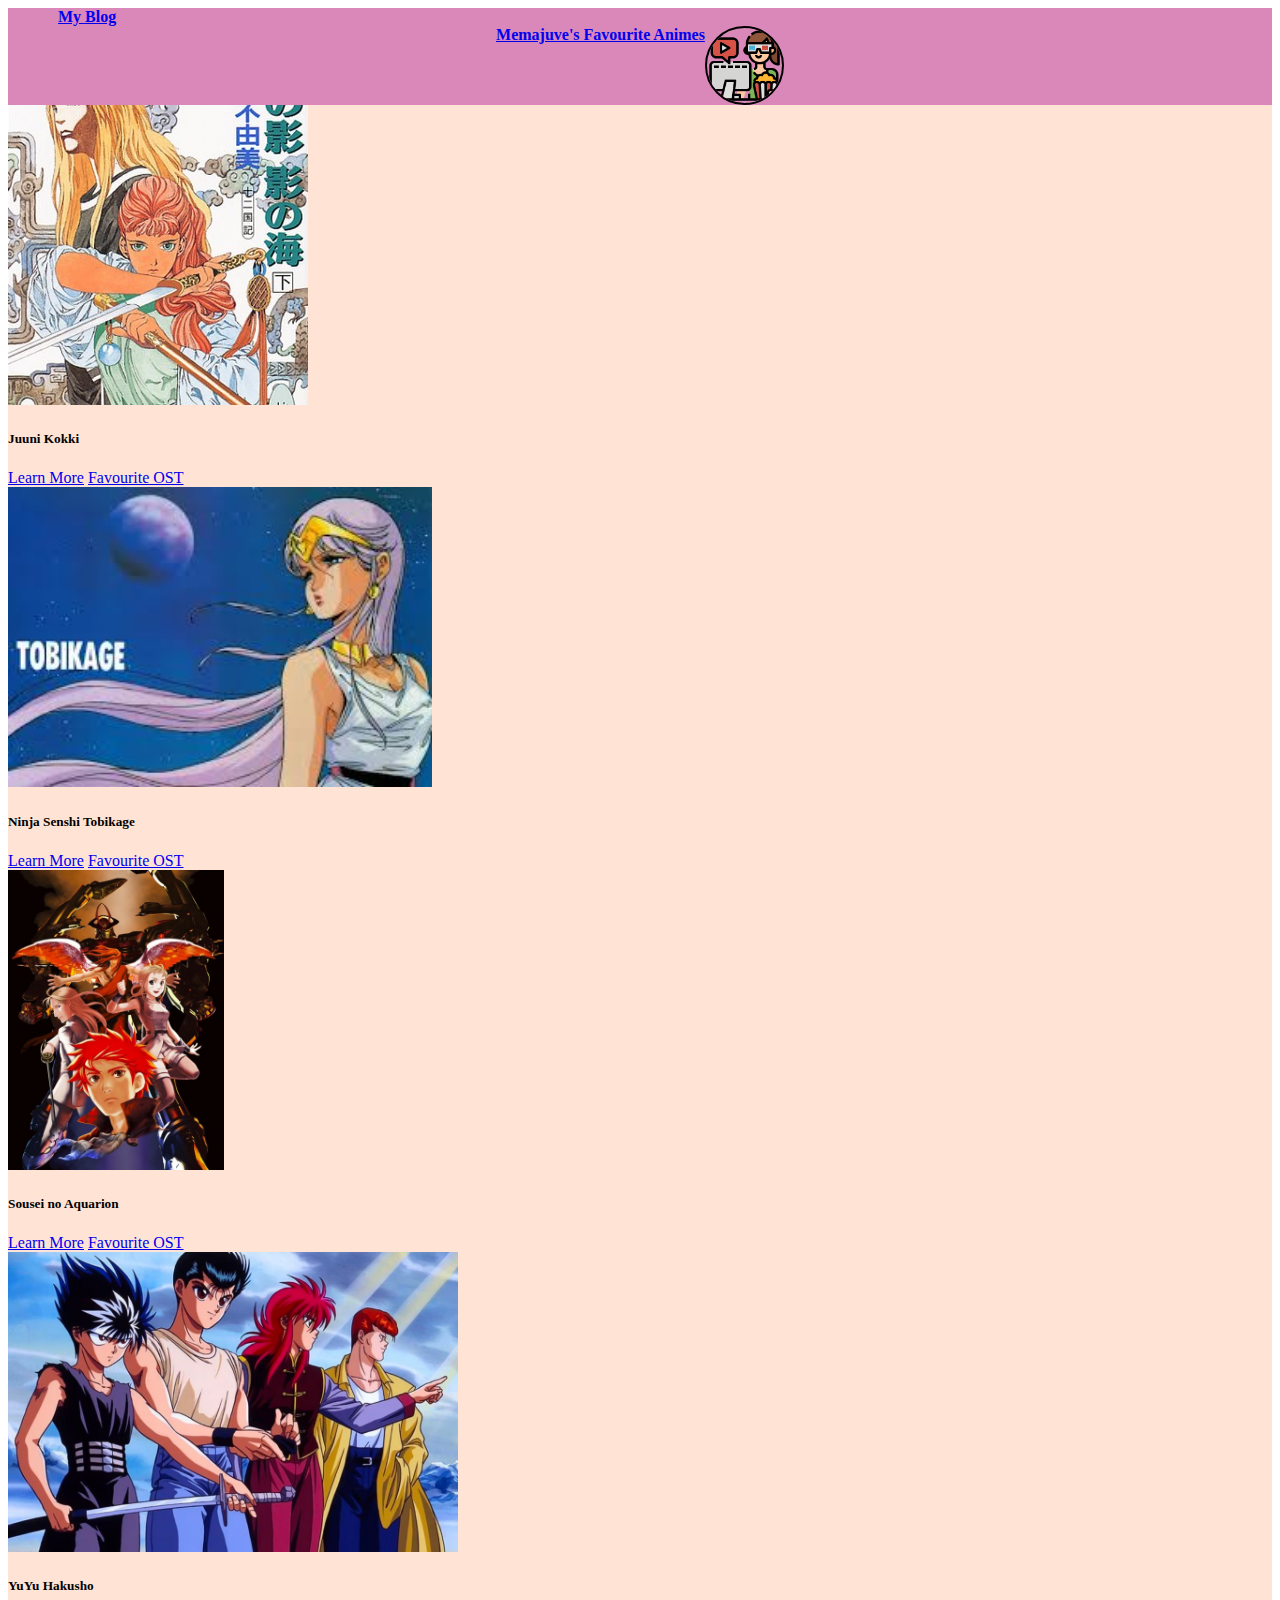
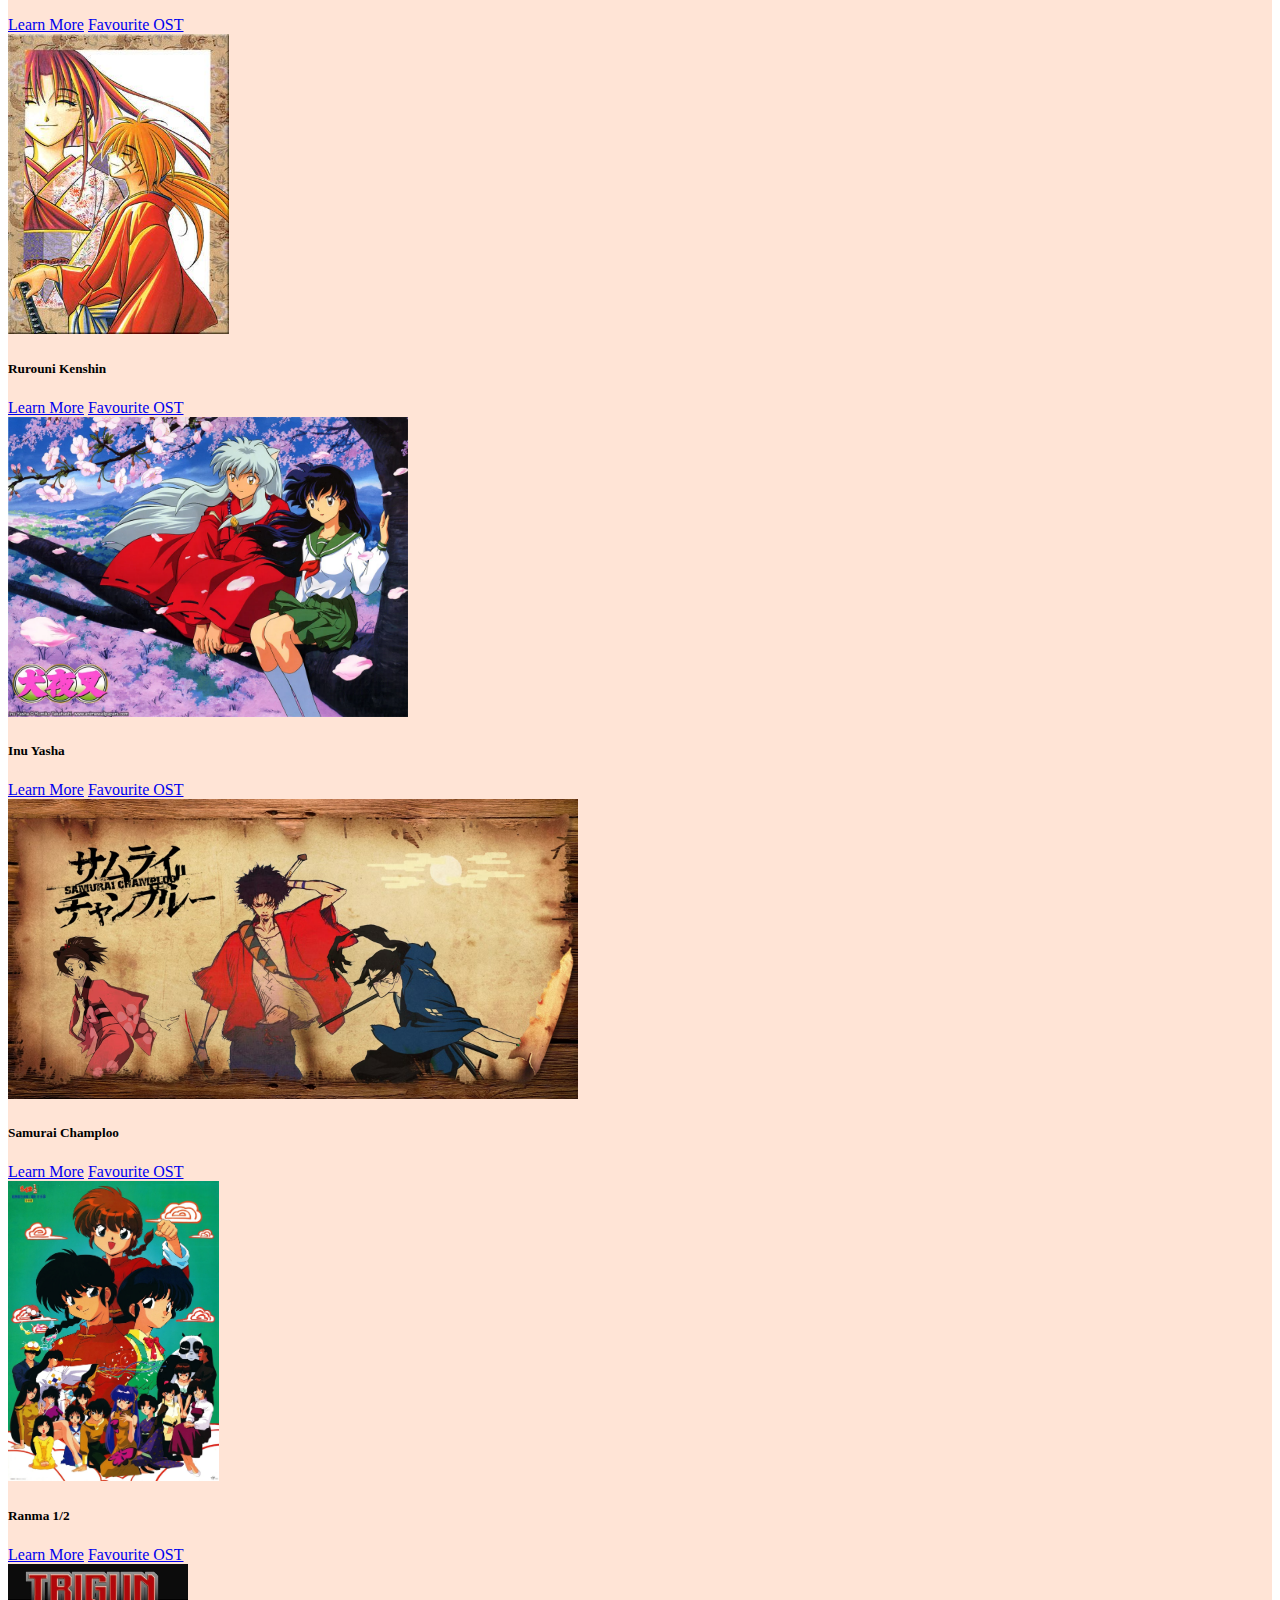
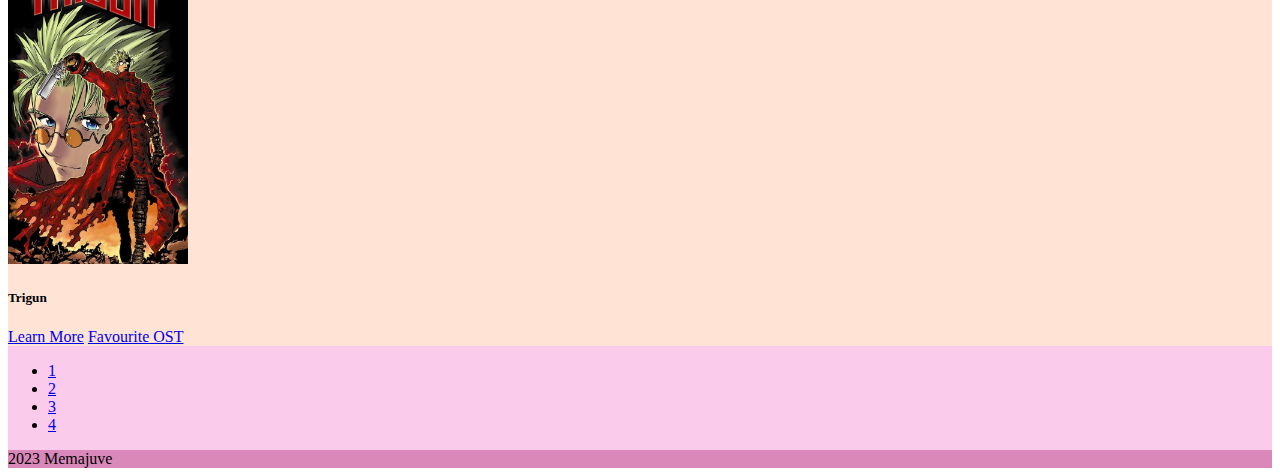
<file: index.html>
<!DOCTYPE html>
<html lang="en">
<head>
    <meta charset="UTF-8">
    <meta name="viewport" content="width=device-width, initial-scale=1.0">
    <title>Memajuve's favourite animes</title>
    <link rel="stylesheet" href="css/styles.css" />
    <link
      href="https://cdn.jsdelivr.net/npm/bootstrap@5.3.2/dist/css/bootstrap.min.css"
      rel="stylesheet"
      integrity="sha384-T3c6CoIi6uLrA9TneNEoa7RxnatzjcDSCmG1MXxSR1GAsXEV/Dwwykc2MPK8M2HN"
      crossorigin="anonymous"
    />
</head>
<body>
    <section class="bg-body-color">
        <section class="nav-color">
          <nav class="navbar navbar-expand-lg">
                <a href="https://poonsgollamudi.github.io/memajuve-blog/" style="font-weight: bold; margin-left: 50px; text-wrap: nowrap;">My Blog</a>
            <div class="container-fluid center">
              <a class="navbar-brand " href="index.html" style="font-weight: bold; text-align: center;"
                >Memajuve's Favourite Animes</a
              >
              <img class="logo" src="images/logo2.png" alt="">
               </div>
              
          </nav>
        </section>
<section class="animelist">
    <div class="row pt-5">
        <!-- Controls -->
        <!-- Inner -->
        <div class="py-4">
        <!-- Single item -->
            <div class="container">
            <div class="row">
                <div class=" col-lg-4 d-md-block col-md-4">
                <div class="card">
                    <img
                    src="images/anime1.webp"
                    class="card-img-top"
                    height="300px"
                    alt="Waterfall"
                    />
                    <div class="card-body text-center">
                    <h5 class="card-title">Juuni Kokki</h5>
                    <a href="https://myanimelist.net/anime/153/Juuni_Kokuki" target="_blank" class="btn btn-primary">Learn More</a>
                    <a href="https://www.youtube.com/watch?v=MdkVVyPn4k0" target="_blank" class="btn btn-primary">Favourite OST</a>
                    </div>
                </div>
            </div>

                <div class="col-lg-4 d-md-block col-md-4">
                <div class="card">
                    <img
                    src="images/anime2.jpg"
                    class="card-img-top"
                    height="300px"
                    alt="Sunset Over the Sea"
                    />
                    <div class="card-body text-center">
                    <h5 class="card-title">Ninja Senshi Tobikage</h5>
                    <a href="https://myanimelist.net/anime/3059/Ninja_Senshi_Tobikage" target="_blank" class="btn btn-primary">Learn More</a>
                    <a href="https://www.youtube.com/watch?v=yg6AE8bs0-8" target="_blank" class="btn btn-primary">Favourite OST</a>
                    </div>
                </div>
                </div>

                <div class="col-lg-4 d-md-block col-md-4">
                    <div class="card">
                        <img
                        src="images/anime3.jpg"
                        class="card-img-top"
                        height="300px"
                        alt="Sunset Over the Sea"
                        />
                        <div class="card-body text-center">
                        <h5 class="card-title">Sousei no Aquarion</h5>
                        <a href="https://myanimelist.net/anime/478/Sousei_no_Aquarion" target="_blank" class="btn btn-primary">Learn More</a>
                        <a href="https://www.youtube.com/watch?v=WcBR53LYDj8" target="_blank" class="btn btn-primary">Favourite OST</a>
                        </div>
                    </div>
                    </div>
            </div>
        </div> 
    </div>
    <!-- Row 2 -->
    <div class="row pt-5">
        <!-- Controls -->
        <!-- Inner -->
        <div class="py-4">
        <!-- Single item -->
            <div class="container">
            <div class="row">
                <div class="col-lg-4 d-md-block col-md-4">
                <div class="card">
                    <img
                    src="images/anime4.avif"
                    class="card-img-top"
                    height="300px"
                    alt="Waterfall"
                    />
                    <div class="card-body text-center">
                    <h5 class="card-title">YuYu Hakusho</h5>
                    <a href="https://myanimelist.net/anime/392/Yuu%E2%98%86Yuu%E2%98%86Hakusho" target="_blank" class="btn btn-primary">Learn More</a>
                    <a href="https://www.youtube.com/watch?v=urZWmEgm72Q" target="_blank" class="btn btn-primary">Favourite OST</a>
                    </div>
                </div>
            </div>

                <div class="col-lg-4 d-md-bloccol-lg-4 d-md-block col-md-4">
                <div class="card">
                    <img
                    src="images/anime5.jpg"
                    class="card-img-top"
                    height="300px"
                    alt="Sunset Over the Sea"
                    />
                    <div class="card-body text-center">
                    <h5 class="card-title">Rurouni Kenshin</h5>
                    <a href="https://myanimelist.net/anime/45/Rurouni_Kenshin__Meiji_Kenkaku_Romantan" target="_blank" class="btn btn-primary">Learn More</a>
                    <a href="https://www.youtube.com/watch?v=MJ76LviD9Zc" target="_blank" class="btn btn-primary">Favourite OST</a>
                    </div>
                </div>
                </div>

                <div class="col-lg-4 d-md-block col-md-4">
                    <div class="card">
                        <img
                        src="images/anime6.webp"
                        class="card-img-top"
                        height="300px"
                        alt="Sunset Over the Sea"
                        />
                        <div class="card-body text-center">
                        <h5 class="card-title">Inu Yasha</h5>
                        <a href="https://myanimelist.net/anime/249/InuYasha" target="_blank" class="btn btn-primary">Learn More</a>
                        <a href="https://www.youtube.com/watch?v=yVA4gJIprPg" target="_blank" class="btn btn-primary">Favourite OST</a>
                        </div>
                    </div>
                    </div>
            </div>
        </div> 
    </div>
    <!-- Row 3 -->
    <div class="row pt-5">
        <!-- Controls -->
        <!-- Inner -->
        <div class="py-4">
        <!-- Single item -->
            <div class="container">
            <div class="row">
                <div class="col-lg-4 d-md-block col-md-4">
                <div class="card">
                    <img
                    src="images/anime7.avif"
                    class="card-img-top"
                    height="300px"
                    alt="Waterfall"
                    />
                    <div class="card-body text-center">
                    <h5 class="card-title">Samurai Champloo</h5>
                    <a href="https://myanimelist.net/anime/205/Samurai_Champloo" target="_blank" class="btn btn-primary">Learn More</a>
                    <a href="https://www.youtube.com/watch?v=cNplZrRSjeI" target="_blank" class="btn btn-primary">Favourite OST</a>
                    </div>
                </div>
            </div>

                <div class="col-lg-4 d-md-block col-md-4">
                <div class="card">
                    <img
                    src="images/anime8.jpg"
                    class="card-img-top"
                    height="300px"
                    alt="Sunset Over the Sea"
                    />
                    <div class="card-body text-center">
                    <h5 class="card-title">Ranma 1/2</h5>
                    <a href="https://myanimelist.net/anime/210/Ranma_%C2%BD" target="_blank" class="btn btn-primary">Learn More</a>
                    <a href="https://www.youtube.com/watch?v=QlZiGylP1M8" target="_blank" class="btn btn-primary">Favourite OST</a>
                    </div>
                </div>
                </div>

                <div class="col-lg-4 d-md-block col-md-4">
                    <div class="card">
                        <img
                        src="images/anime9.jpg"
                        class="card-img-top"
                        height="300px"
                        alt="Sunset Over the Sea"
                        />
                        <div class="card-body text-center">
                        <h5 class="card-title">Trigun</h5>
                        <a href="https://myanimelist.net/anime/6/Trigun" target="_blank" class="btn btn-primary">Learn More</a>
                        <a href="https://www.youtube.com/watch?v=JfyjJpeKDzU" target="_blank" class="btn btn-primary">Favourite OST</a>
                        </div>
                    </div>
                    </div>
            </div>
        </div> 
    </div>
</section>
<section class="pages">
<nav aria-label="Page navigation example">
    <ul class="pagination justify-content-center">
      <li class="page-item"><a class="page-link active" href="index.html">1</a></li>
      <li class="page-item"><a class="page-link" href="animes-page2.html">2</a></li>
      <li class="page-item"><a class="page-link" href="animes-page3.html">3</a></li>
      <li class="page-item"><a class="page-link" href="animes-page4.html">4</a></li>
    </ul>
  </nav>
</section>
        <section class="nav-color">
            <footer class="d-flex flex-wrap justify-content-between align-items-center py-3 my-4 border-top">
              <div class="col-md-4 d-flex align-items-center">
                <span class="mb-3 mb-md-0 text-body-secondary">2023 Memajuve</span>
              </div>
            </footer>
    </section>
    <script
    src="https://cdn.jsdelivr.net/npm/bootstrap@5.3.2/dist/js/bootstrap.bundle.min.js"
    integrity="sha384-C6RzsynM9kWDrMNeT87bh95OGNyZPhcTNXj1NW7RuBCsyN/o0jlpcV8Qyq46cDfL"
    crossorigin="anonymous"
  ></script>
</body>
</html>
</file>
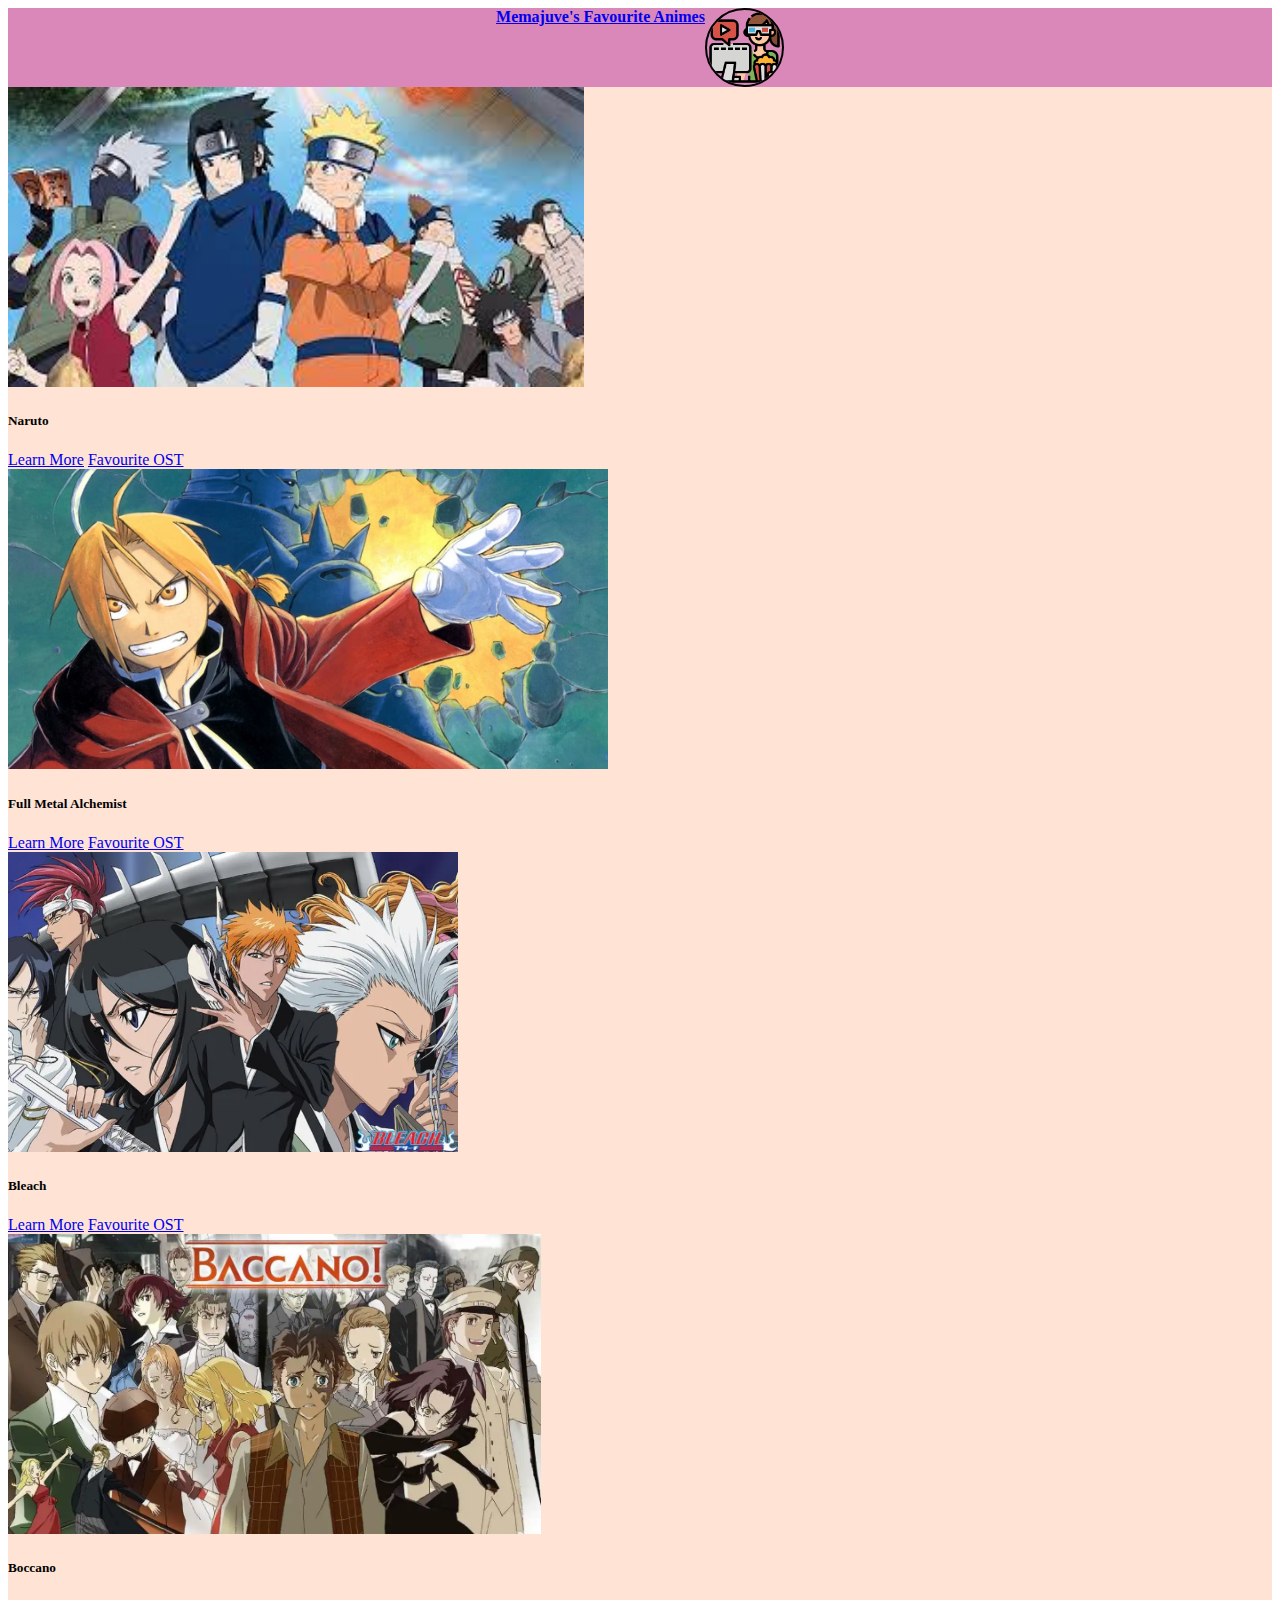
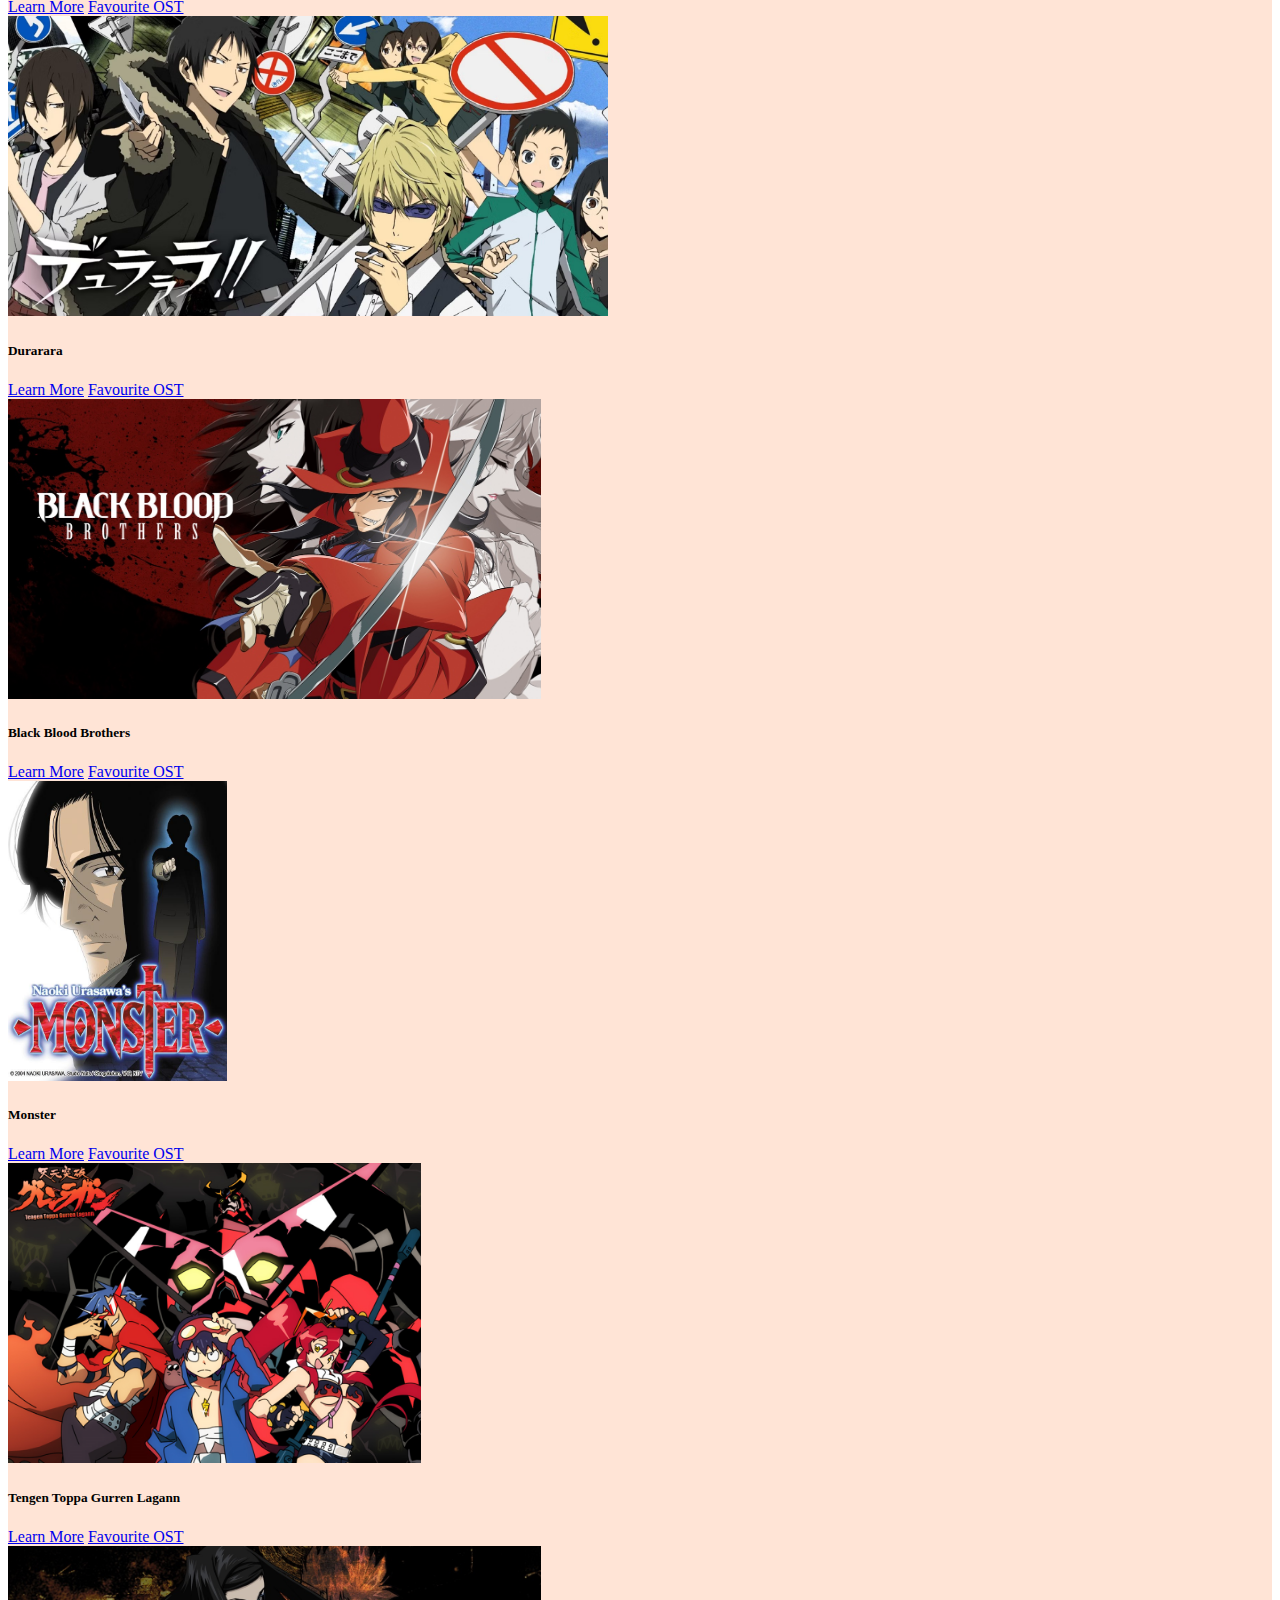
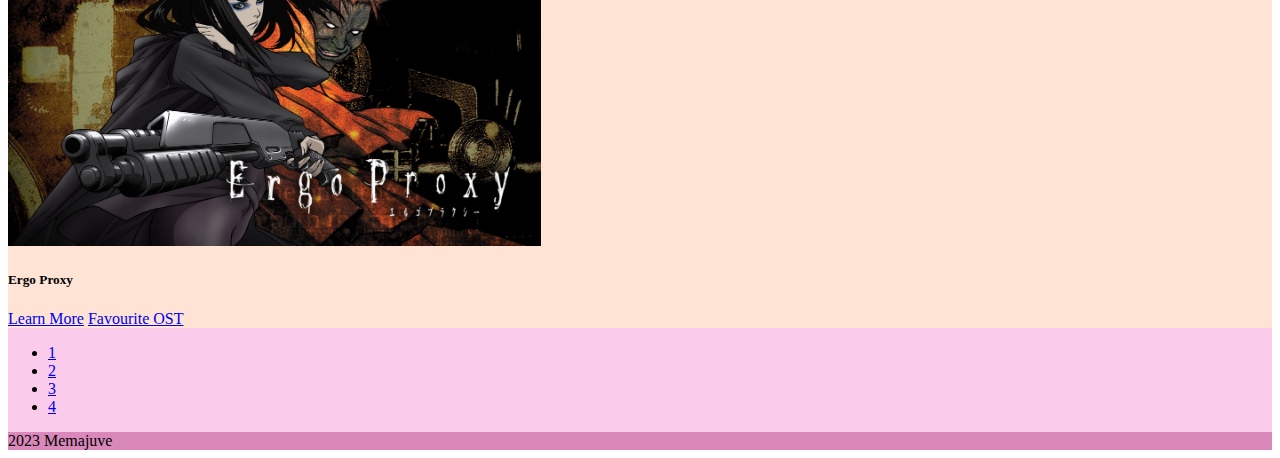
<file: animes-page2.html>
<!DOCTYPE html>
<html lang="en">
<head>
    <meta charset="UTF-8">
    <meta name="viewport" content="width=device-width, initial-scale=1.0">
    <title>Memajuve's favourite animes</title>
    <link rel="stylesheet" href="css/styles.css" />
    <link
      href="https://cdn.jsdelivr.net/npm/bootstrap@5.3.2/dist/css/bootstrap.min.css"
      rel="stylesheet"
      integrity="sha384-T3c6CoIi6uLrA9TneNEoa7RxnatzjcDSCmG1MXxSR1GAsXEV/Dwwykc2MPK8M2HN"
      crossorigin="anonymous"
    />
</head>
<body>
    <section class="bg-body-color">
        <section class="nav-color">
          <nav class="navbar navbar-expand-lg">
            <div class="container-fluid center">
              <a class="navbar-brand " href="index.html" style="font-weight: bold; text-align: center;"
                >Memajuve's Favourite Animes</a
              >
              <img class="logo" src="images/logo2.png" alt="">
               </div>
          </nav>
        </section>
<section class="animelist">
    <div class="row pt-5">
        <!-- Controls -->
        <!-- Inner -->
        <div class="py-4">
        <!-- Single item -->
            <div class="container">
            <div class="row">
                <div class="col-md-4 col-md-4">
                <div class="card">
                    <img
                    src="images/naruto.jpg"
                    class="card-img-top"
                    height="300px"
                    alt="Waterfall"
                    />
                    <div class="card-body text-center">
                    <h5 class="card-title">Naruto</h5>
                    <a href="https://myanimelist.net/anime/20/Naruto" target="_blank" class="btn btn-primary">Learn More</a>
                    <a href="https://www.youtube.com/watch?v=MkN--nO5G1g" target="_blank" class="btn btn-primary">Favourite OST</a>
                    </div>
                </div>
            </div>

                <div class="col-md-4 col-md-4">
                <div class="card">
                    <img
                    src="images/FMA.avif"
                    class="card-img-top"
                    height="300px"
                    alt="Sunset Over the Sea"
                    />
                    <div class="card-body text-center">
                    <h5 class="card-title">Full Metal Alchemist</h5>
                    <a href="https://myanimelist.net/anime/5114/Fullmetal_Alchemist__Brotherhood" target="_blank" class="btn btn-primary">Learn More</a>
                    <a href="https://www.youtube.com/watch?v=L5e5NkvtsZk" target="_blank" class="btn btn-primary">Favourite OST</a>
                    </div>
                </div>
                </div>

                <div class="col-lg-4 d-md-block col-md-4">
                    <div class="card">
                        <img
                        src="images/bleach.webp"
                        class="card-img-top"
                        height="300px"
                        alt="Sunset Over the Sea"
                        />
                        <div class="card-body text-center">
                        <h5 class="card-title">Bleach</h5>
                        <a href="https://myanimelist.net/anime/269/Bleach" target="_blank" class="btn btn-primary">Learn More</a>
                        <a href="https://www.youtube.com/watch?v=wW9TwZdWpjw" target="_blank" class="btn btn-primary">Favourite OST</a>
                        </div>
                    </div>
                    </div>
            </div>
        </div> 
    </div>
    <!-- Row 2 -->
    <div class="row pt-5">
        <!-- Controls -->
        <!-- Inner -->
        <div class="py-4">
        <!-- Single item -->
            <div class="container">
            <div class="row">
                <div class="col-lg-4 d-md-block col-md-4">
                <div class="card">
                    <img
                    src="images/baccano.webp"
                    class="card-img-top"
                    height="300px"
                    alt="Waterfall"
                    />
                    <div class="card-body text-center">
                    <h5 class="card-title">Boccano</h5>
                    <a href="https://myanimelist.net/anime/2251/Baccano" target="_blank" class="btn btn-primary">Learn More</a>
                    <a href="https://www.youtube.com/watch?v=PChfRXDAepc" target="_blank" class="btn btn-primary">Favourite OST</a>
                    </div>
                </div>
            </div>

                <div class="col-lg-4 d-md-block col-md-4">
                <div class="card">
                    <img
                    src="images/durarara.avif"
                    class="card-img-top"
                    height="300px"
                    alt="Sunset Over the Sea"
                    />
                    <div class="card-body text-center">
                    <h5 class="card-title">Durarara</h5>
                    <a href="https://myanimelist.net/anime/6746/Durarara" target="_blank" class="btn btn-primary">Learn More</a>
                    <a href="https://www.youtube.com/watch?v=KkbDxQazOEo" target="_blank" class="btn btn-primary">Favourite OST</a>
                    </div>
                </div>
                </div>

                <div class="col-lg-4 d-md-block col-md-4">
                    <div class="card">
                        <img
                        src="images/bbb.jpe"
                        class="card-img-top"
                        height="300px"
                        alt="Sunset Over the Sea"
                        />
                        <div class="card-body text-center">
                        <h5 class="card-title">Black Blood Brothers</h5>
                        <a href="https://myanimelist.net/anime/1498/Black_Blood_Brothers" target="_blank" class="btn btn-primary">Learn More</a>
                        <a href="https://www.youtube.com/watch?v=MraBANwiqaA" target="_blank" class="btn btn-primary">Favourite OST</a>
                        </div>
                    </div>
                    </div>
            </div>
        </div> 
    </div>
    <!-- Row 3 -->
    <div class="row pt-5">
        <!-- Controls -->
        <!-- Inner -->
        <div class="py-4">
        <!-- Single item -->
            <div class="container">
            <div class="row">
                <div class="col-lg-4 d-md-block col-md-4">
                <div class="card">
                    <img
                    src="images/monster.jpg"
                    class="card-img-top"
                    height="300px"
                    alt="Waterfall"
                    />
                    <div class="card-body text-center">
                    <h5 class="card-title">Monster</h5>
                    <a href="https://myanimelist.net/anime/19/Monster" target="_blank" class="btn btn-primary">Learn More</a>
                    <a href="https://www.youtube.com/watch?v=msTB5r8nUHU" target="_blank" class="btn btn-primary">Favourite OST</a>
                    </div>
                </div>
            </div>

                <div class="col-lg-4 d-md-block col-md-4">
                <div class="card">
                    <img
                    src="images/tengen.png"
                    class="card-img-top"
                    height="300px"
                    alt="Sunset Over the Sea"
                    />
                    <div class="card-body text-center">
                    <h5 class="card-title">Tengen Toppa Gurren Lagann</h5>
                    <a href="https://myanimelist.net/anime/2001/Tengen_Toppa_Gurren_Lagann" target="_blank" class="btn btn-primary">Learn More</a>
                    <a href="https://www.youtube.com/watch?v=VT6LFOIofRE" target="_blank" class="btn btn-primary">Favourite OST</a>
                    </div>
                </div>
                </div>

                <div class="col-lg-4 d-md-block col-md-4">
                    <div class="card">
                        <img
                        src="images/ergoproxy.jpe"
                        class="card-img-top"
                        height="300px"
                        alt="Sunset Over the Sea"
                        />
                        <div class="card-body text-center">
                        <h5 class="card-title">Ergo Proxy</h5>
                        <a href="https://myanimelist.net/anime/790/Ergo_Proxy" target="_blank" class="btn btn-primary">Learn More</a>
                        <a href="https://www.youtube.com/watch?v=K3u5h9cPTBw" target="_blank" class="btn btn-primary">Favourite OST</a>
                        </div>
                    </div>
                    </div>
            </div>
        </div> 
    </div>
</section>
<section class="pages">
    <nav aria-label="Page navigation example">
        <ul class="pagination justify-content-center">
          <li class="page-item"><a class="page-link" href="index.html">1</a></li>
          <li class="page-item"><a class="page-link active" href="animes-page2.html">2</a></li>
          <li class="page-item"><a class="page-link" href="animes-page3.html">3</a></li>
          <li class="page-item"><a class="page-link" href="animes-page4.html">4</a></li>
        </ul>
      </nav>
    </section>
        <section class="nav-color">
            <footer class="d-flex flex-wrap justify-content-between align-items-center py-3 my-4 border-top">
              <div class="col-md-4 d-flex align-items-center">
                <a href="/" class="mb-3 me-2 mb-md-0 text-body-secondary text-decoration-none lh-1">
                </a>
                <span class="mb-3 mb-md-0 text-body-secondary">2023 Memajuve</span>
              </div>
            </footer>
    </section>
    <script
    src="https://cdn.jsdelivr.net/npm/bootstrap@5.3.2/dist/js/bootstrap.bundle.min.js"
    integrity="sha384-C6RzsynM9kWDrMNeT87bh95OGNyZPhcTNXj1NW7RuBCsyN/o0jlpcV8Qyq46cDfL"
    crossorigin="anonymous"
  ></script>
</body>
</html>
</file>
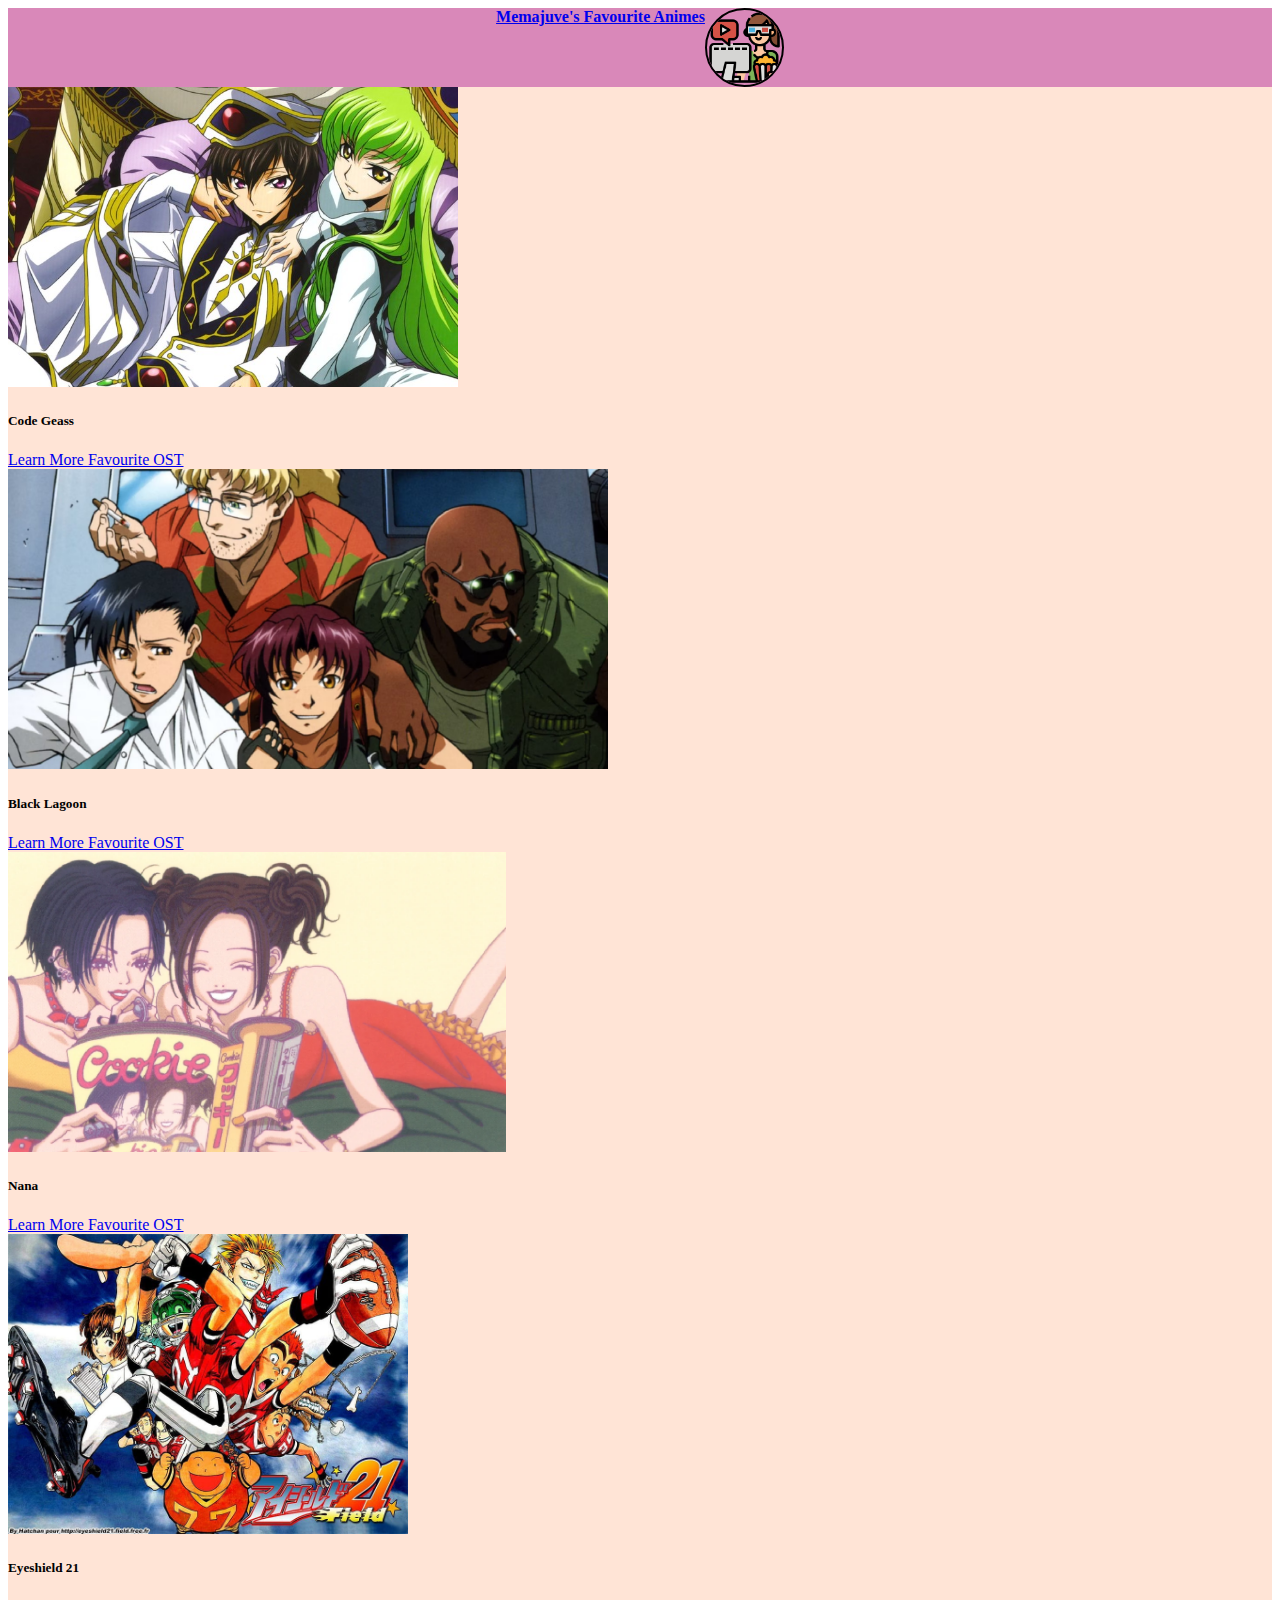
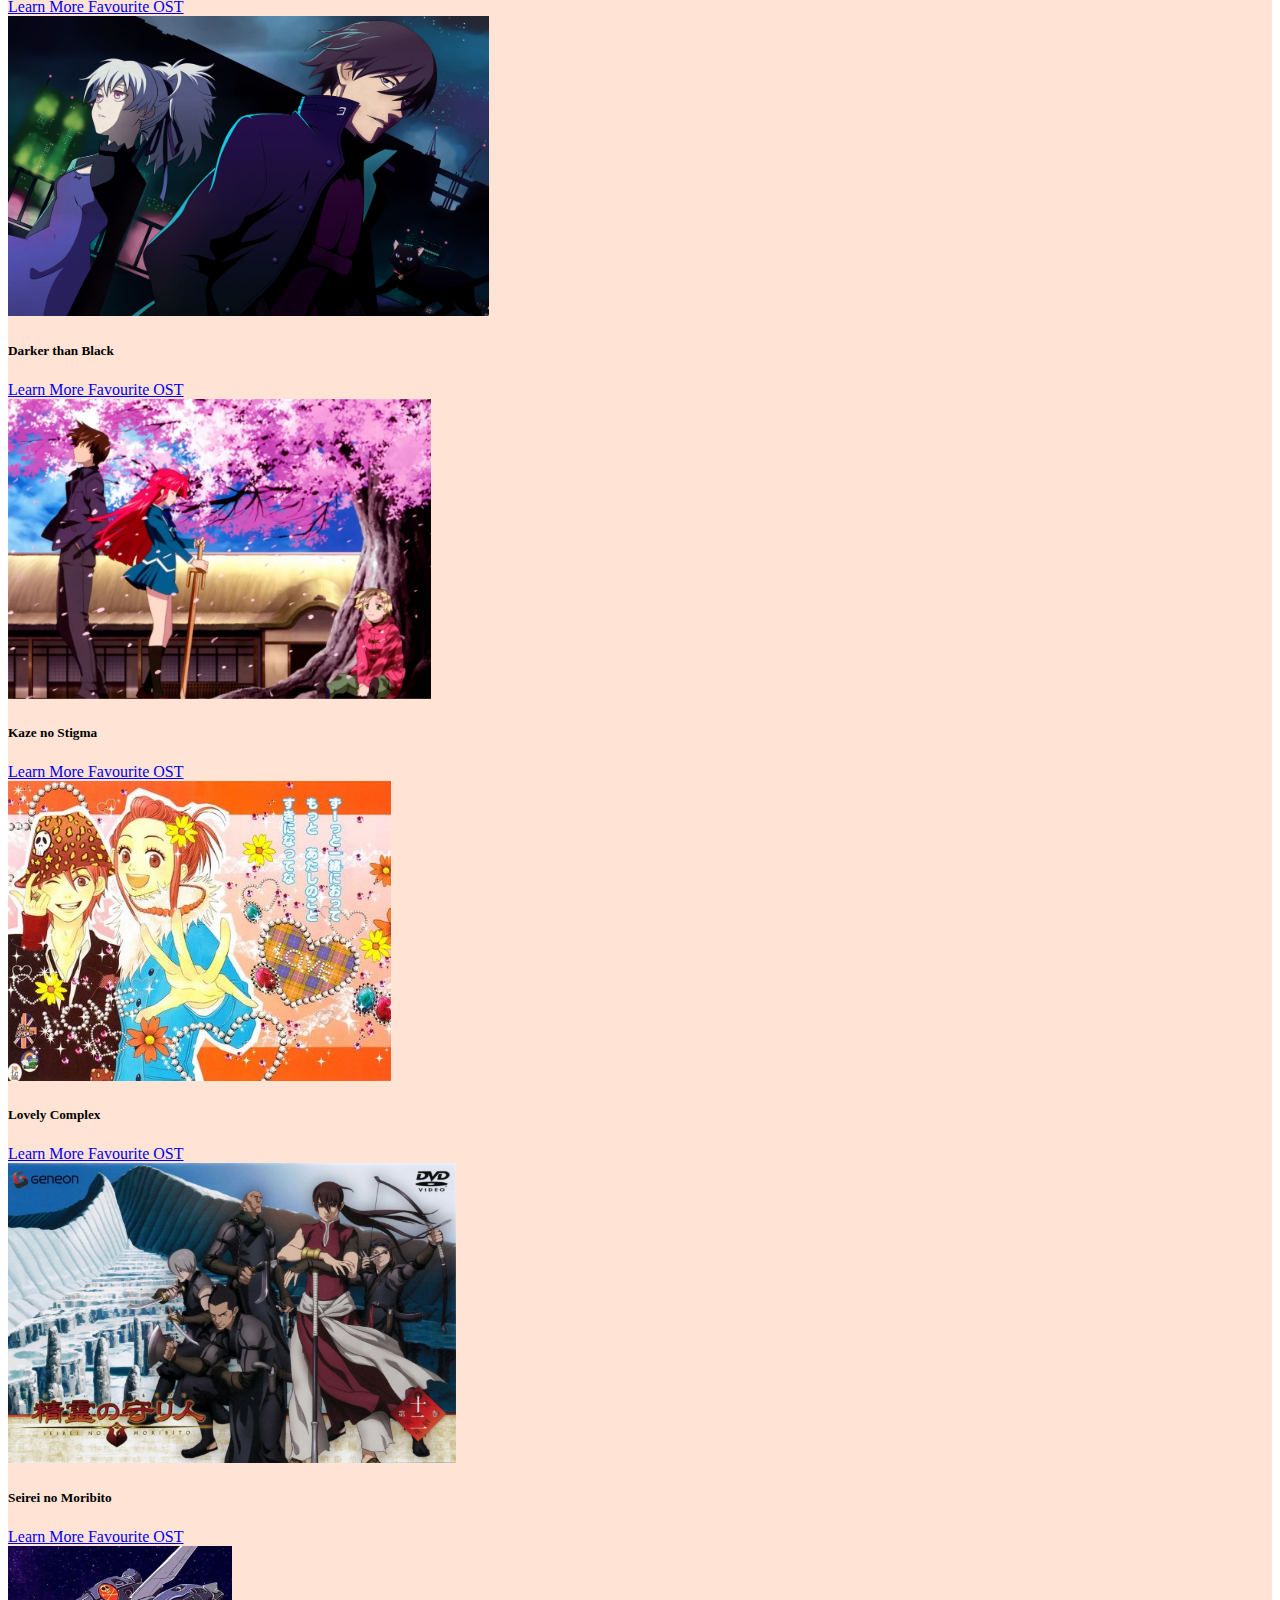
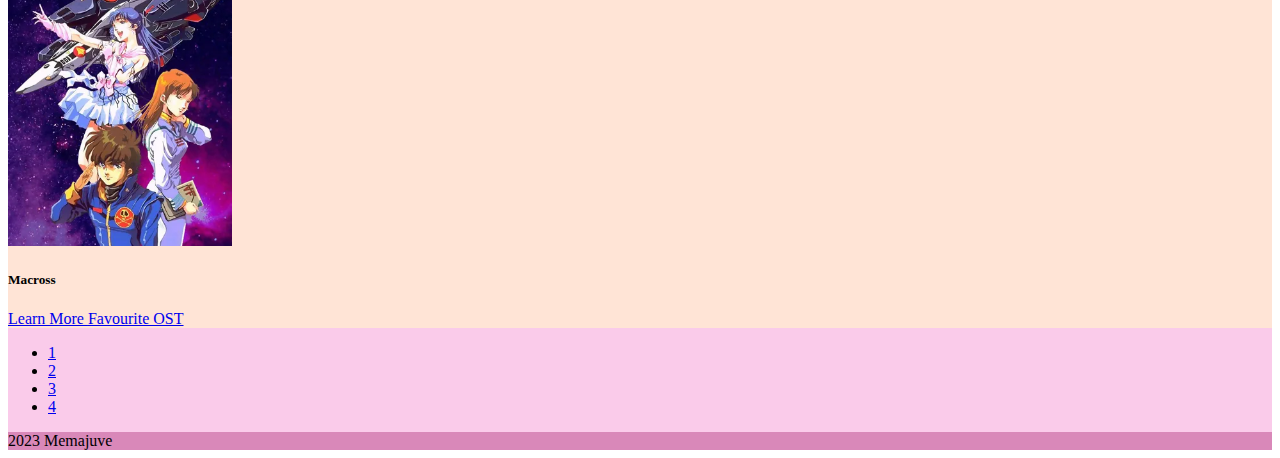
<file: animes-page3.html>
<!DOCTYPE html>
<html lang="en">
<head>
    <meta charset="UTF-8">
    <meta name="viewport" content="width=device-width, initial-scale=1.0">
    <title>Memajuve's favourite animes</title>
    <link rel="stylesheet" href="css/styles.css" />
    <link
      href="https://cdn.jsdelivr.net/npm/bootstrap@5.3.2/dist/css/bootstrap.min.css"
      rel="stylesheet"
      integrity="sha384-T3c6CoIi6uLrA9TneNEoa7RxnatzjcDSCmG1MXxSR1GAsXEV/Dwwykc2MPK8M2HN"
      crossorigin="anonymous"
    />
</head>
<body>
    <section class="bg-body-color">
        <section class="nav-color">
          <nav class="navbar navbar-expand-lg">
            <div class="container-fluid center">
              <a class="navbar-brand " href="index.html" style="font-weight: bold; text-align: center;"
                >Memajuve's Favourite Animes</a
              >
              <img class="logo" src="images/logo2.png" alt="">
               </div>
          </nav>
        </section>
        <section class="animelist">
            <div class="row pt-5">
                <!-- Controls -->
                <!-- Inner -->
                <div class="py-4">
                <!-- Single item -->
                    <div class="container">
                    <div class="row">
                        <div class="col-lg-4 d-md-block col-md-4">
                            <div class="empty"></div>
                    </div>
        
                        <div class="col-lg-4 d-md-block col-md-4">
                            <div class="empty"></div>
                        </div>
        
                        <div class="col-lg-4 d-md-block col-md-4">
                            <div class="empty"></div>
                            </div>
                    </div>
                </div> 
            </div>
            <!-- Row 2 -->
            <div class="row pt-5">
                <!-- Controls -->
                <!-- Inner -->
                <div class="py-4">
                <!-- Single item -->
                    <div class="container">
                    <div class="row">
                        <div class="col-lg-4 d-md-block col-md-4">
                            <div class="empty"></div>
                    </div>
        
                        <div class="col-lg-4 d-md-block col-md-4">
                            <div class="empty"></div>
                        </div>
        
                        <div class="col-lg-4 d-md-block col-md-4">
                            <div class="empty"></div>
                            </div>
                    </div>
                </div> 
            </div>
            <!-- Row 3 -->
            <div class="row pt-5">
                <!-- Controls -->
                <!-- Inner -->
                <div class="py-4">
                <!-- Single item -->
                    <div class="container">
                    <div class="row">
                        <div class="col-lg-4 d-md-block col-md-4">
                            <div class="empty"></div>
                    </div>
        
                        <div class="col-lg-4 d-md-block col-md-4">
                            <div class="empty"></div>
                        </div>
        
                        <div class="col-lg-4 d-md-block col-md-4">
                            <div class="empty"></div>
                            
                        </div>
                    </div>
                </div> 
            </div>
        </section>
<section class="pages">
    <nav aria-label="Page navigation example">
        <ul class="pagination justify-content-center">
          <li class="page-item"><a class="page-link" href="index.html">1</a></li>
          <li class="page-item"><a class="page-link" href="animes-page2.html">2</a></li>
          <li class="page-item"><a class="page-link active" href="animes-page3.html">3</a></li>
          <li class="page-item"><a class="page-link" href="animes-page4.html">4</a></li>
        </ul>
      </nav>
    </section>
        <section class="nav-color">
            <footer class="d-flex flex-wrap justify-content-between align-items-center py-3 my-4 border-top">
              <div class="col-md-4 d-flex align-items-center">
                <a href="/" class="mb-3 me-2 mb-md-0 text-body-secondary text-decoration-none lh-1">
                </a>
                <span class="mb-3 mb-md-0 text-body-secondary">2023 Memajuve</span>
              </div>
            </footer>
    </section>
    <script
    src="https://cdn.jsdelivr.net/npm/bootstrap@5.3.2/dist/js/bootstrap.bundle.min.js"
    integrity="sha384-C6RzsynM9kWDrMNeT87bh95OGNyZPhcTNXj1NW7RuBCsyN/o0jlpcV8Qyq46cDfL"
    crossorigin="anonymous"
  ></script>
  <script type="module" src="./js/card.js"></script>
</body>
</html>
</file>
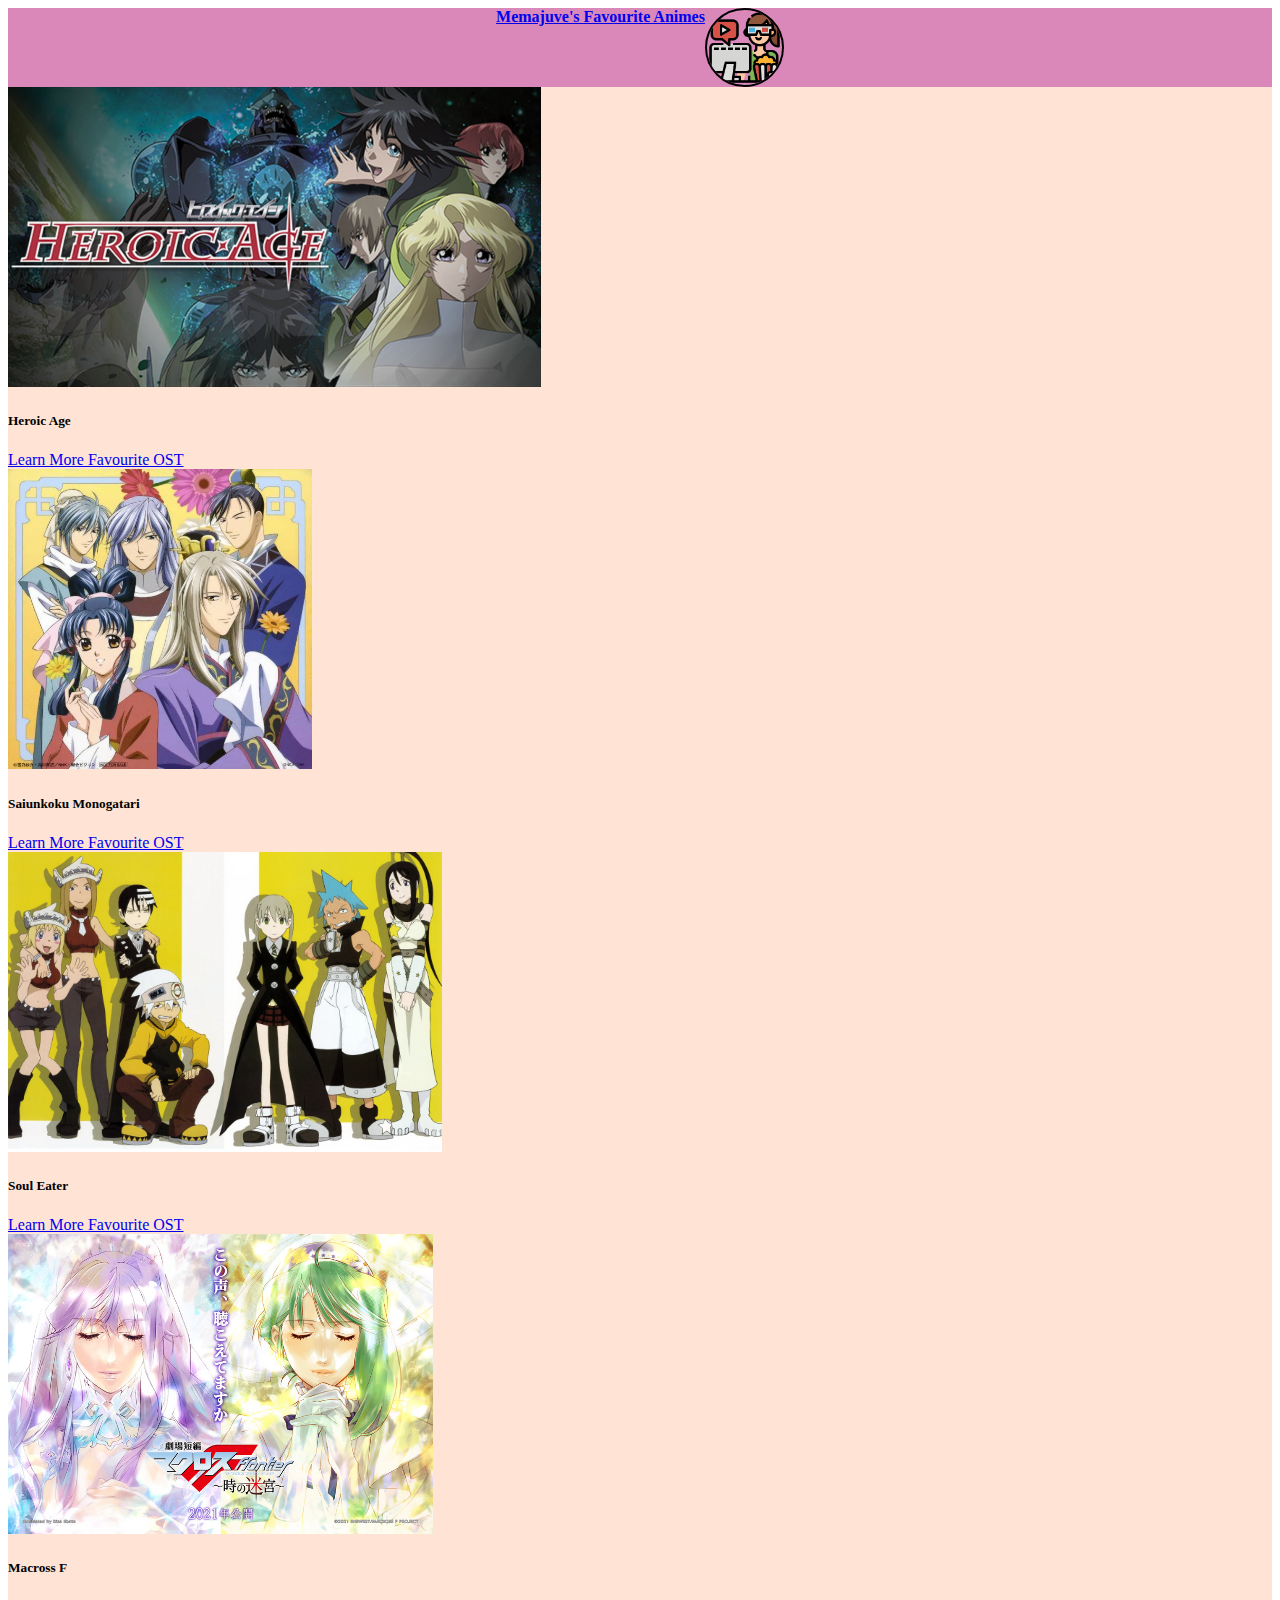
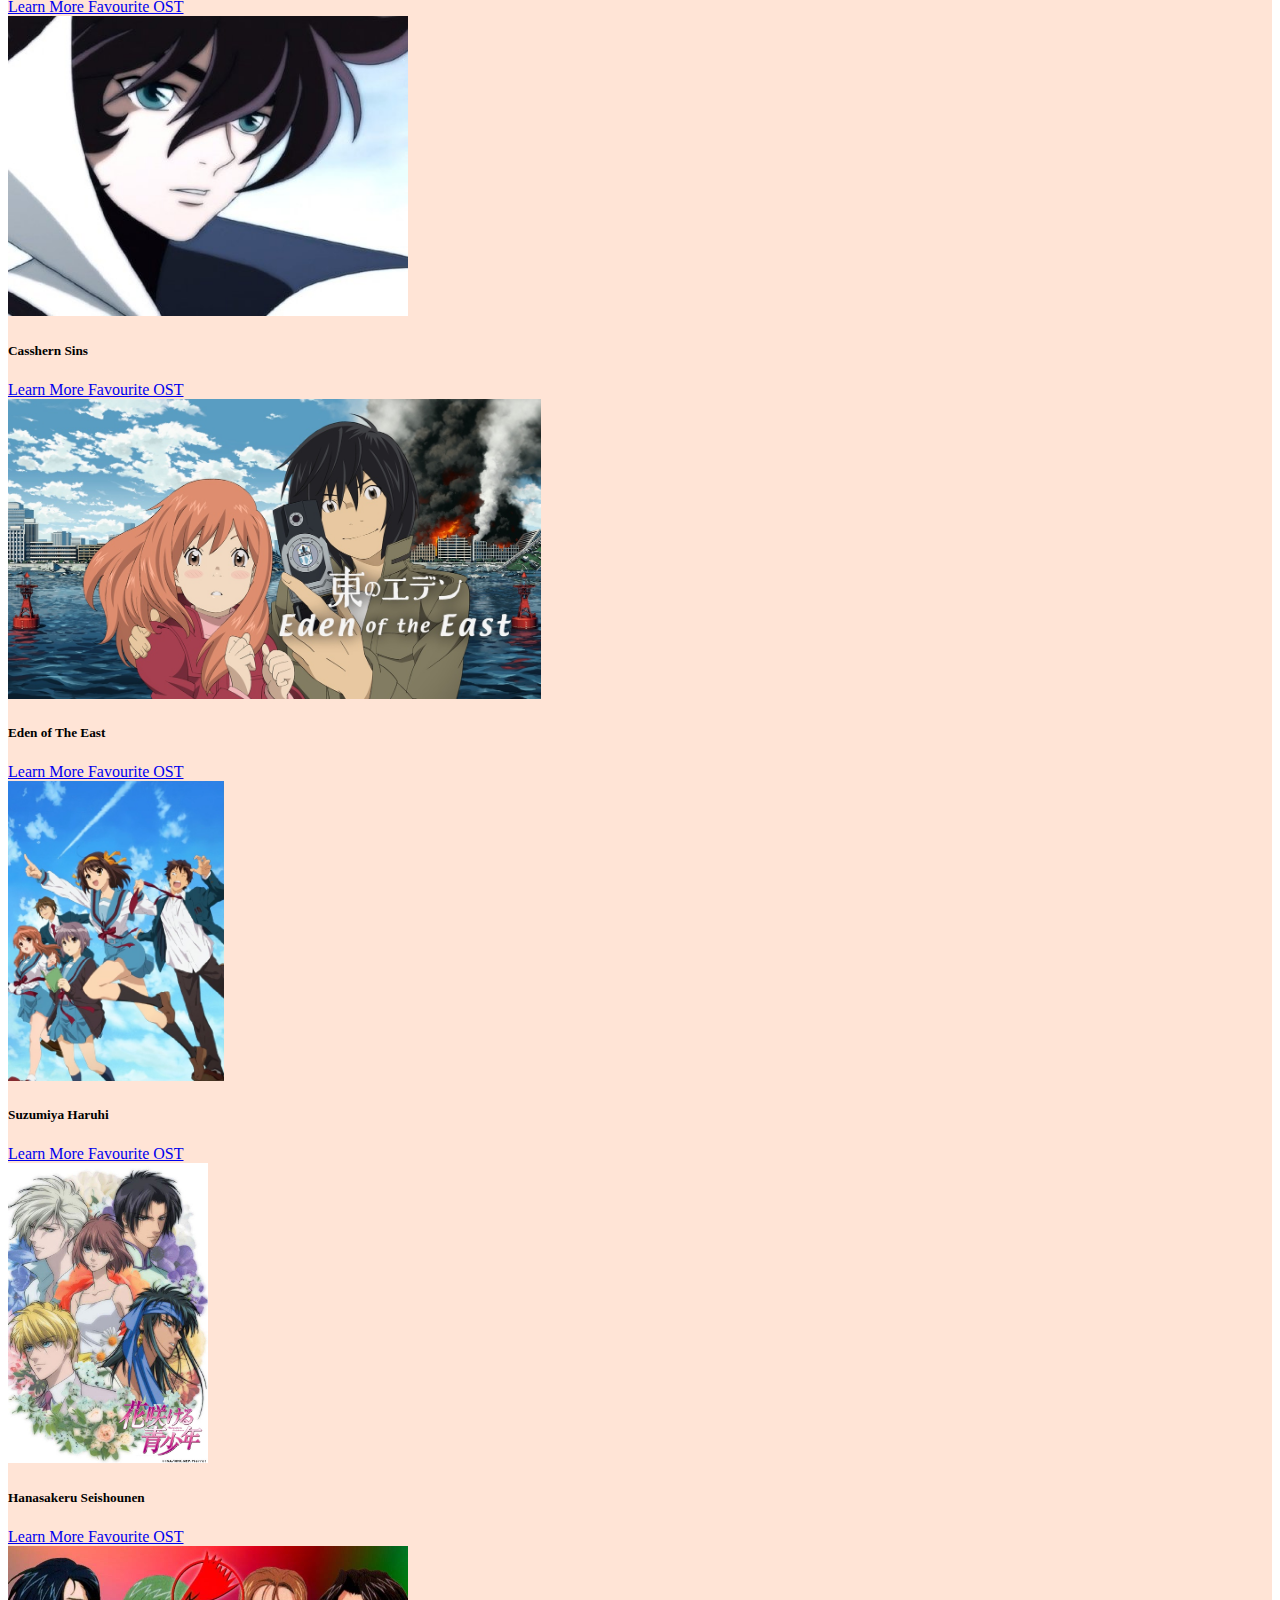
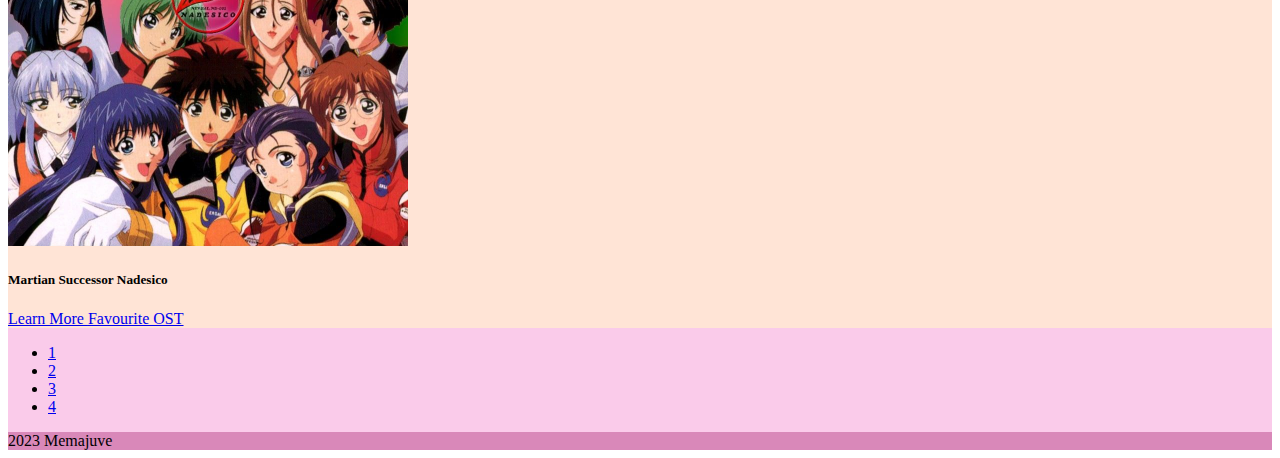
<file: animes-page4.html>
<!DOCTYPE html>
<html lang="en">
<head>
    <meta charset="UTF-8">
    <meta name="viewport" content="width=device-width, initial-scale=1.0">
    <title>Memajuve's favourite animes</title>
    <link rel="stylesheet" href="css/styles.css" />
    <link
      href="https://cdn.jsdelivr.net/npm/bootstrap@5.3.2/dist/css/bootstrap.min.css"
      rel="stylesheet"
      integrity="sha384-T3c6CoIi6uLrA9TneNEoa7RxnatzjcDSCmG1MXxSR1GAsXEV/Dwwykc2MPK8M2HN"
      crossorigin="anonymous"
    />
</head>
<body>
    <section class="bg-body-color">
        <section class="nav-color">
          <nav class="navbar navbar-expand-lg">
            <div class="container-fluid center">
              <a class="navbar-brand " href="index.html" style="font-weight: bold; text-align: center;"
                >Memajuve's Favourite Animes</a
              >
              <img class="logo" src="images/logo2.png" alt="">
               </div>
          </nav>
        </section>
<section class="animelist">
    <div class="row pt-5">
        <!-- Controls -->
        <!-- Inner -->
        <div class="py-4">
        <!-- Single item -->
            <div class="container">
            <div class="row">
                <div class="col-lg-4 d-md-block col-md-4">
                    <div class="empty"></div>
            </div>

                <div class="col-lg-4 d-md-block col-md-4">
                    <div class="empty"></div>
                </div>

                <div class="col-lg-4 d-md-block col-md-4">
                    <div class="empty"></div>
                    </div>
            </div>
        </div> 
    </div>
    <!-- Row 2 -->
    <div class="row pt-5">
        <!-- Controls -->
        <!-- Inner -->
        <div class="py-4">
        <!-- Single item -->
            <div class="container">
            <div class="row">
                <div class="col-lg-4 d-md-block col-md-4">
                    <div class="empty"></div>
            </div>

                <div class="col-lg-4 d-md-block col-md-4">
                    <div class="empty"></div>
                </div>

                <div class="col-lg-4 d-md-block col-md-4">
                    <div class="empty"></div>
                    </div>
            </div>
        </div> 
    </div>
    <!-- Row 3 -->
    <div class="row pt-5">
        <!-- Controls -->
        <!-- Inner -->
        <div class="py-4">
        <!-- Single item -->
            <div class="container">
            <div class="row">
                <div class="col-lg-4 d-md-block col-md-4">
                    <div class="empty"></div>
            </div>

                <div class="col-lg-4 d-md-block col-md-4">
                    <div class="empty"></div>
                </div>

                <div class="col-lg-4 d-md-block col-md-4">
                    <div class="empty"></div>
                    
                </div>
            </div>
        </div> 
    </div>
</section>
<section class="pages">
    <nav aria-label="Page navigation example">
        <ul class="pagination justify-content-center">
          <li class="page-item"><a class="page-link" href="index.html">1</a></li>
          <li class="page-item"><a class="page-link" href="animes-page2.html">2</a></li>
          <li class="page-item"><a class="page-link" href="animes-page3.html">3</a></li>
           <li class="page-item"><a class="page-link active" href="animes-page4.html">4</a></li>
        </ul>
      </nav>
    </section>
        <section class="nav-color">
            <footer class="d-flex flex-wrap justify-content-between align-items-center py-3 my-4 border-top">
              <div class="col-md-4 d-flex align-items-center">
                <a href="/" class="mb-3 me-2 mb-md-0 text-body-secondary text-decoration-none lh-1">
                </a>
                <span class="mb-3 mb-md-0 text-body-secondary">2023 Memajuve</span>
              </div>
            </footer>
    </section>
    <script
    src="https://cdn.jsdelivr.net/npm/bootstrap@5.3.2/dist/js/bootstrap.bundle.min.js"
    integrity="sha384-C6RzsynM9kWDrMNeT87bh95OGNyZPhcTNXj1NW7RuBCsyN/o0jlpcV8Qyq46cDfL"
    crossorigin="anonymous"
  ></script>
  <script type="module" src="./js/card2.js"></script>
</body>
</html>
</file>
<file: css/styles.css>
.bg-body-color {
  background-color: #facbea;
}
.nav-color {
  background-color: #d988b9;
}
.logo {
  width: 75px;
  height: 75px;
  border-radius: 50%;
  border: 2px solid #000;
}
.center {
  display: flex;
  justify-content: center !important;
}
.card {
  background-color: #ffe4d6 !important;
}
</file>
